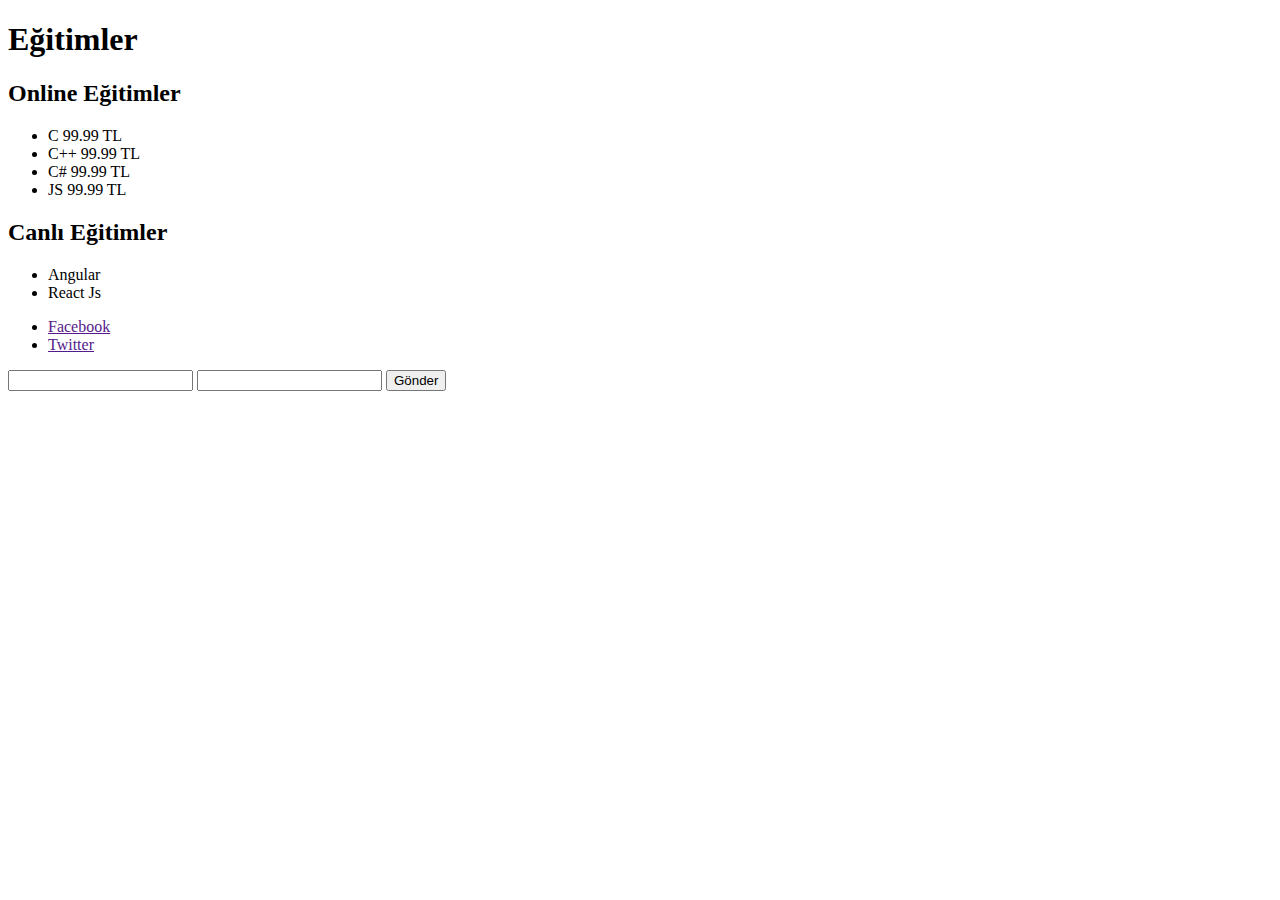
<file: bölüm-1/example-0/index.html>
<!DOCTYPE html>
<html lang="en">
<head>
    <meta charset="UTF-8">
    <title>Title</title>
</head>
<body>
<h1 class="title">Eğitimler</h1>
<h2 class="title">Online Eğitimler</h2>

<ul class="online">
  <li>C <span>99.99 TL</span></li>
  <li>C++ <span>99.99 TL</span></li>
  <li>C# <span>99.99 TL</span></li>
  <li>JS <span>99.99 TL</span></li>
</ul>

<h2>Canlı Eğitimler</h2>
<ul>
  <li class="alive">Angular</li>
  <li class="alive">React Js</li>
</ul>

<ul class="socials">
  <li><a href="">Facebook</a></li>
  <li><a href="">Twitter</a></li>
</ul>

<form action="">
  <input type="text">
  <input type="email">
  <button type="submit">Gönder</button>
</form>
</body>
</html>
</file>
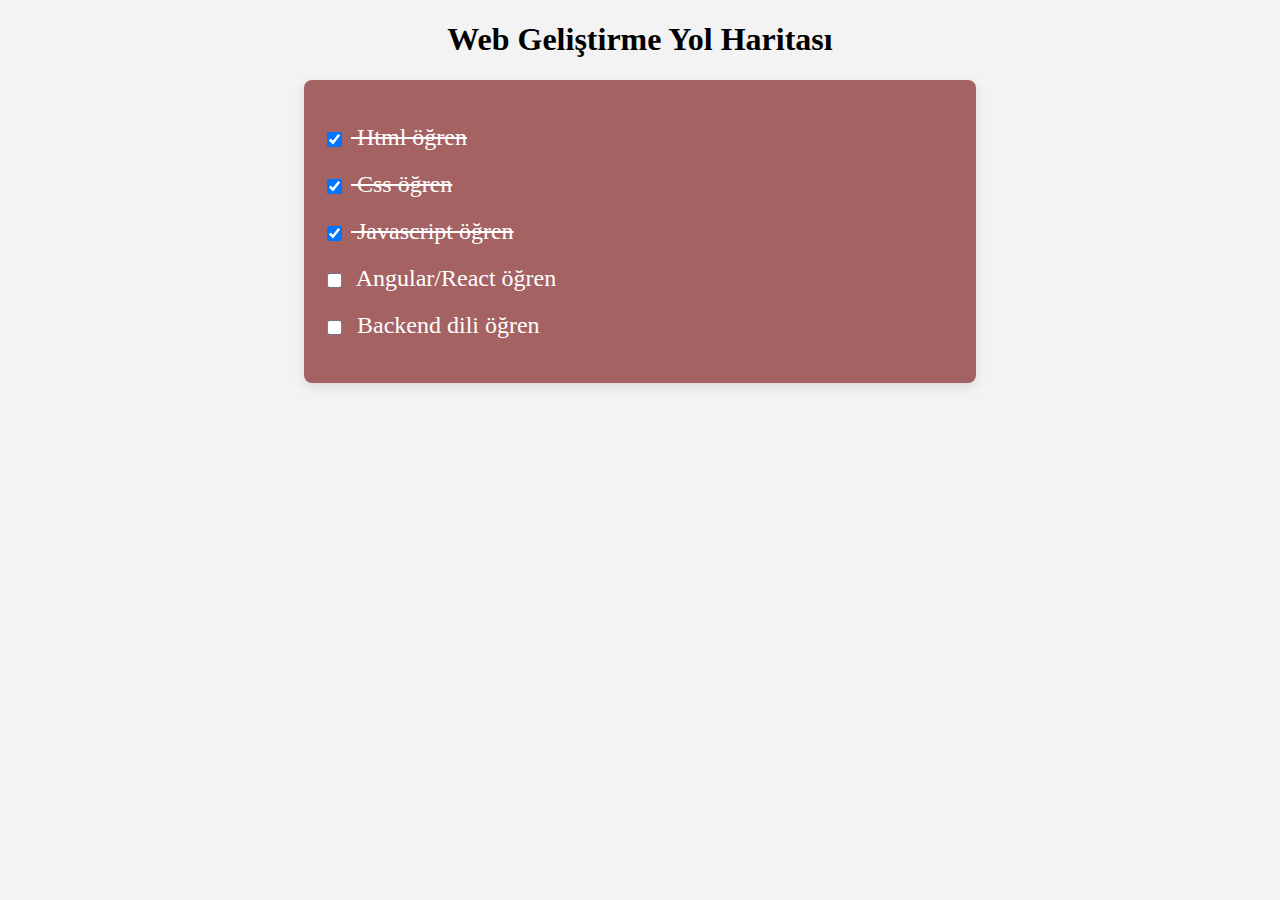
<file: bölüm-1/example-1/index.html>
<!DOCTYPE html>
<html lang="tr">
<head>
    <meta charset="UTF-8">
    <meta http-equiv="X-UA-Compatible" content="IE=edge">
    <meta name="viewport" content="width=device-width, initial-scale=1.0">
    <title>Web Geliştirme Yol Haritası</title>
    <link rel="stylesheet" href="style.css">
</head>
<body>
<h1>Web Geliştirme Yol Haritası</h1>
<div class="list">
    <ul>
        <li><input type="checkbox" checked> Html öğren</li>
        <li><input type="checkbox" checked> Css öğren</li>
        <li><input type="checkbox" checked> Javascript öğren</li>
        <li><input type="checkbox"> Angular/React öğren</li>
        <li><input type="checkbox"> Backend dili öğren</li>
    </ul>
</div>
</body>
</html>
</file>
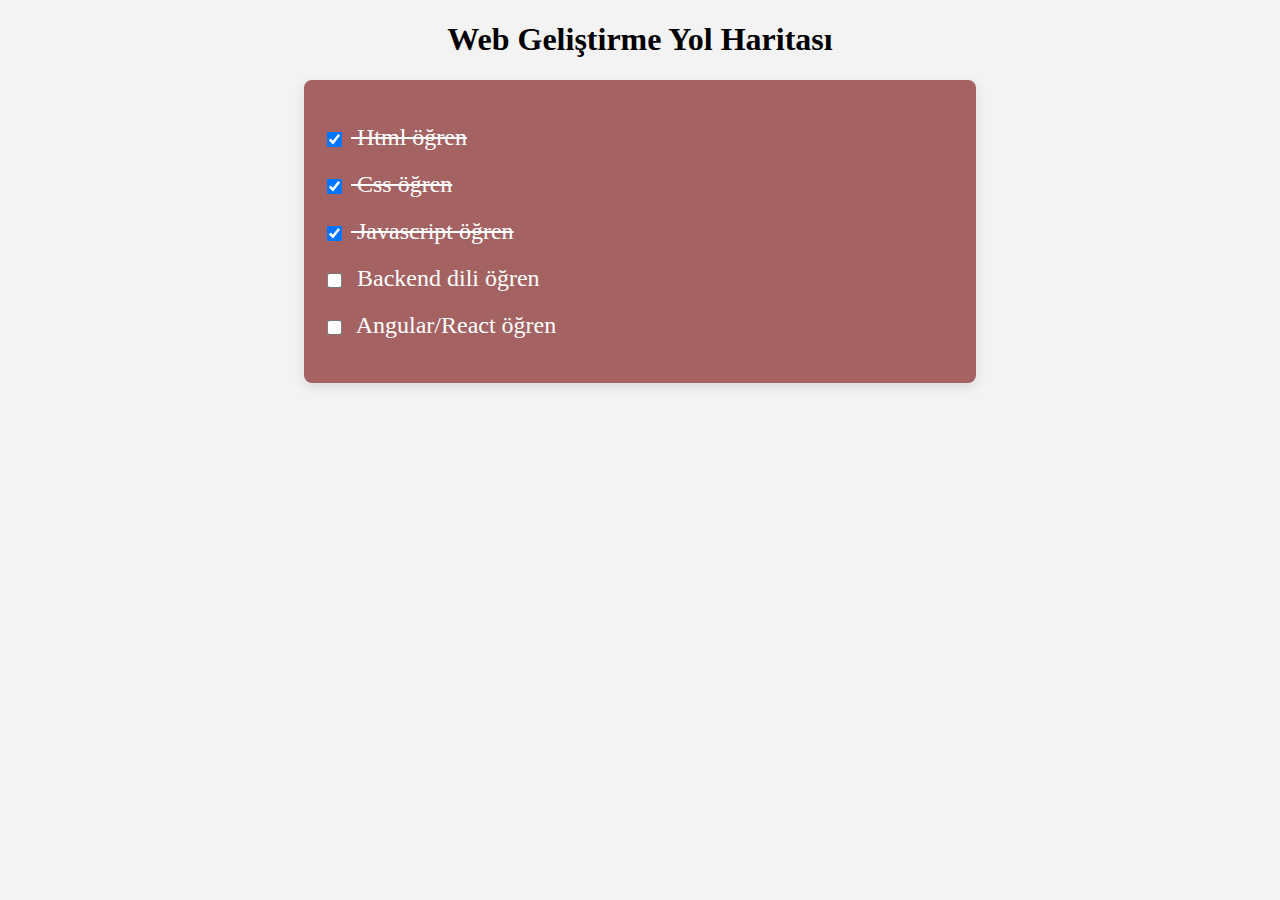
<file: bölüm-2/example-1/index.html>
<!DOCTYPE html>
<html lang="tr">
<head>
    <meta charset="UTF-8">
    <meta http-equiv="X-UA-Compatible" content="IE=edge">
    <meta name="viewport" content="width=device-width, initial-scale=1.0">
    <title>Web Geliştirme Yol Haritası</title>
    <link rel="stylesheet" href="style.css">
</head>
<body>
<h1>Web Geliştirme Yol Haritası</h1>
<div class="list">
    <ul>
        <li><input type="checkbox" checked> Html öğren</li>
        <li><input type="checkbox" checked> Css öğren</li>
        <li><input type="checkbox" checked> Javascript öğren</li>
        <li><input type="checkbox"> Backend dili öğren</li>
        <li><input type="checkbox"> Angular/React öğren</li>
    </ul>
</div>
</body>
</html>
</file>
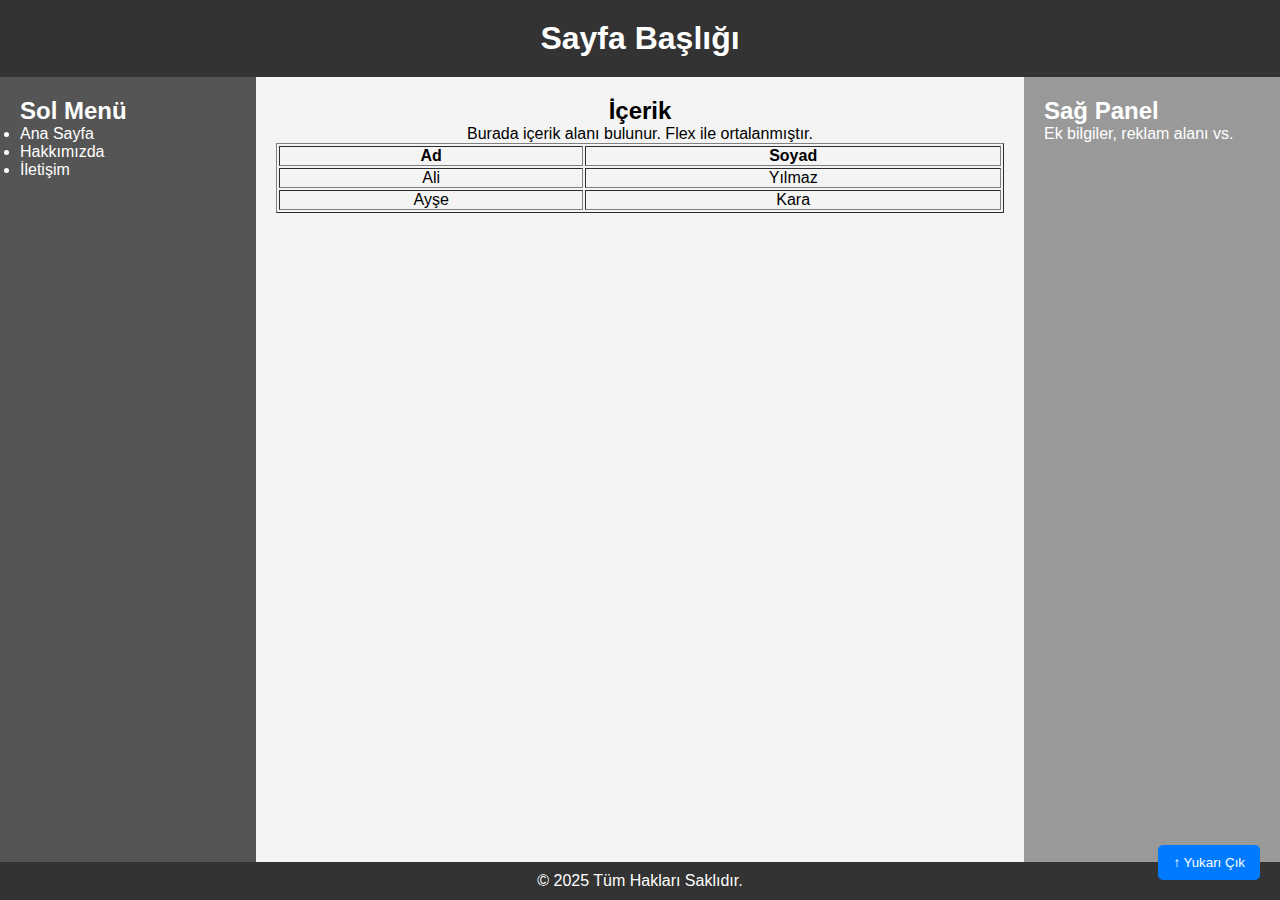
<file: bölüm-2/example-2/index.html>
<!DOCTYPE html>
<html lang="tr">
<head>
    <meta charset="UTF-8" />
    <meta name="viewport" content="width=device-width, initial-scale=1.0" />
    <title>Sayfa Yerleşimi - Flex</title>
    <link rel="stylesheet" href="style.css" />
</head>
<body>

<header class="header">
    <h1>Sayfa Başlığı</h1>
</header>

<div class="main-container">
    <aside class="sidebar">
        <h2>Sol Menü</h2>
        <ul>
            <li>Ana Sayfa</li>
            <li>Hakkımızda</li>
            <li>İletişim</li>
        </ul>
    </aside>

    <main class="content">
        <h2>İçerik</h2>
        <p>Burada içerik alanı bulunur. Flex ile ortalanmıştır.</p>
        <table border="1" width="100%">
            <tr><th>Ad</th><th>Soyad</th></tr>
            <tr><td>Ali</td><td>Yılmaz</td></tr>
            <tr><td>Ayşe</td><td>Kara</td></tr>
        </table>
    </main>

    <aside class="rightbar">
        <h2>Sağ Panel</h2>
        <p>Ek bilgiler, reklam alanı vs.</p>
    </aside>
</div>

<footer class="footer">
    <p>&copy; 2025 Tüm Hakları Saklıdır.</p>
</footer>

<button class="scroll-top">↑ Yukarı Çık</button>

</body>
</html>
</file>
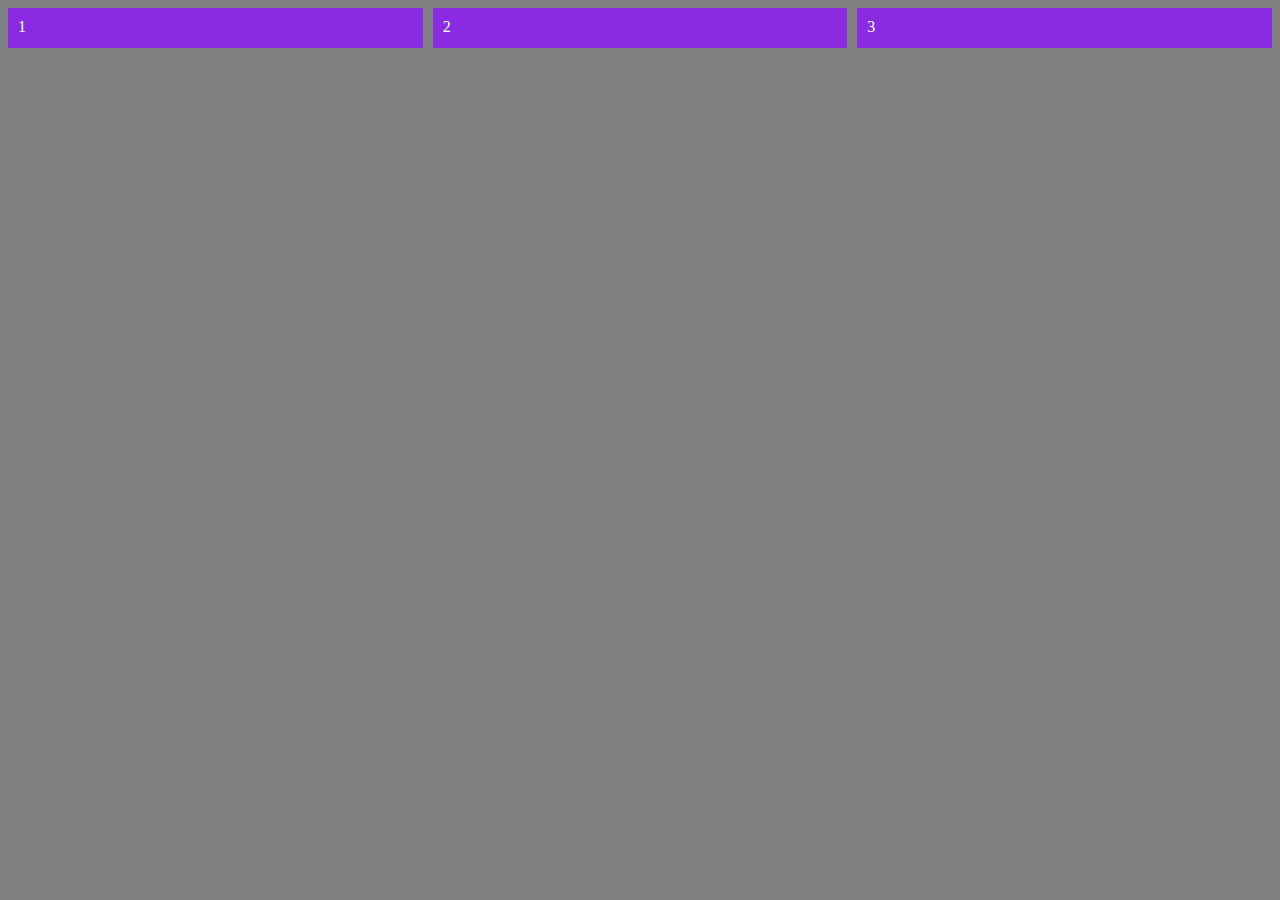
<file: bölüm-2_display/flexbox/index.html>
<!DOCTYPE html>
<html lang="en">
<head>
    <meta charset="UTF-8">
    <title>Flexbox</title>
</head>
<style>

  * {
    background: gray;
  }
    .container {
        display: flex;
      gap: 10px;
    }

    .item {
        background: blueviolet;
        color: white;
        padding: 10px;
        height: 20px;
        width: 200px;
        flex: 1;
    }
</style>
<body>

<div class="container">
    <div class="item item1">1</div>
    <div class="item item2">2</div>
    <div class="item item3">3</div>
</div>
</body>
</html>

<!--
FLEXBOX ÖĞRENCİ NOTLARI

1️⃣ Temel Mantık
- display: flex → Container’ı flex konteyner yapar.
- Container içindeki tüm doğrudan çocuklar flex item olur.
- Tek boyutlu düzen sağlar: yatay (row) veya dikey (column).
- Ana eksende ve çapraz eksende öğeleri kontrol edebilirsin.

2️⃣ Ana ve Çapraz Ekseni
- Ana eksen (main axis): Flex yönü.
  * flex-direction: row → soldan sağa (default)
  * flex-direction: row-reverse → sağdan sola
  * flex-direction: column → yukarıdan aşağı
  * flex-direction: column-reverse → aşağıdan yukarı
- Çapraz eksen (cross axis): Ana eksene dik olan eksen.

3️⃣ Justify-Content (Ana eksende hizalama)
- flex-start → başa yasla (default)
- flex-end → sona yasla
- center → ortala
- space-between → öğeler arası eşit boşluk, kenarlarda boşluk yok
- space-around → öğeler arası ve kenarlarda eşit boşluk
- space-evenly → tüm boşluk eşit

4️⃣ Align-Items (Çapraz eksende hizalama)
- flex-start → üst/başta
- flex-end → alt/sonda
- center → ortala
- stretch → tüm yüksekliği/alanı kapla (default)
- baseline → metin tabanına hizala

5️⃣ Align-Self
- Tek bir öğeyi çapraz eksende farklı hizalamak için.
- Örn: .item { align-self: flex-end; }

6️⃣ Flex-Wrap
- Tek satıra sığmayan öğeleri bir sonraki satıra geçirir.
- nowrap → tek satır (default)
- wrap → taşan öğeler yeni satıra
- wrap-reverse → ters yönde yeni satır

7️⃣ Özet Mantık
- Container: display, direction, justify-content, align-items, flex-wrap
- Item: margin, padding, flex-grow, flex-shrink, flex-basis, align-self
- Ana fikir: Flexbox ile tek boyutlu düzeni hem yatay hem dikey eksende kolayca kontrol edersin.
-->
</file>
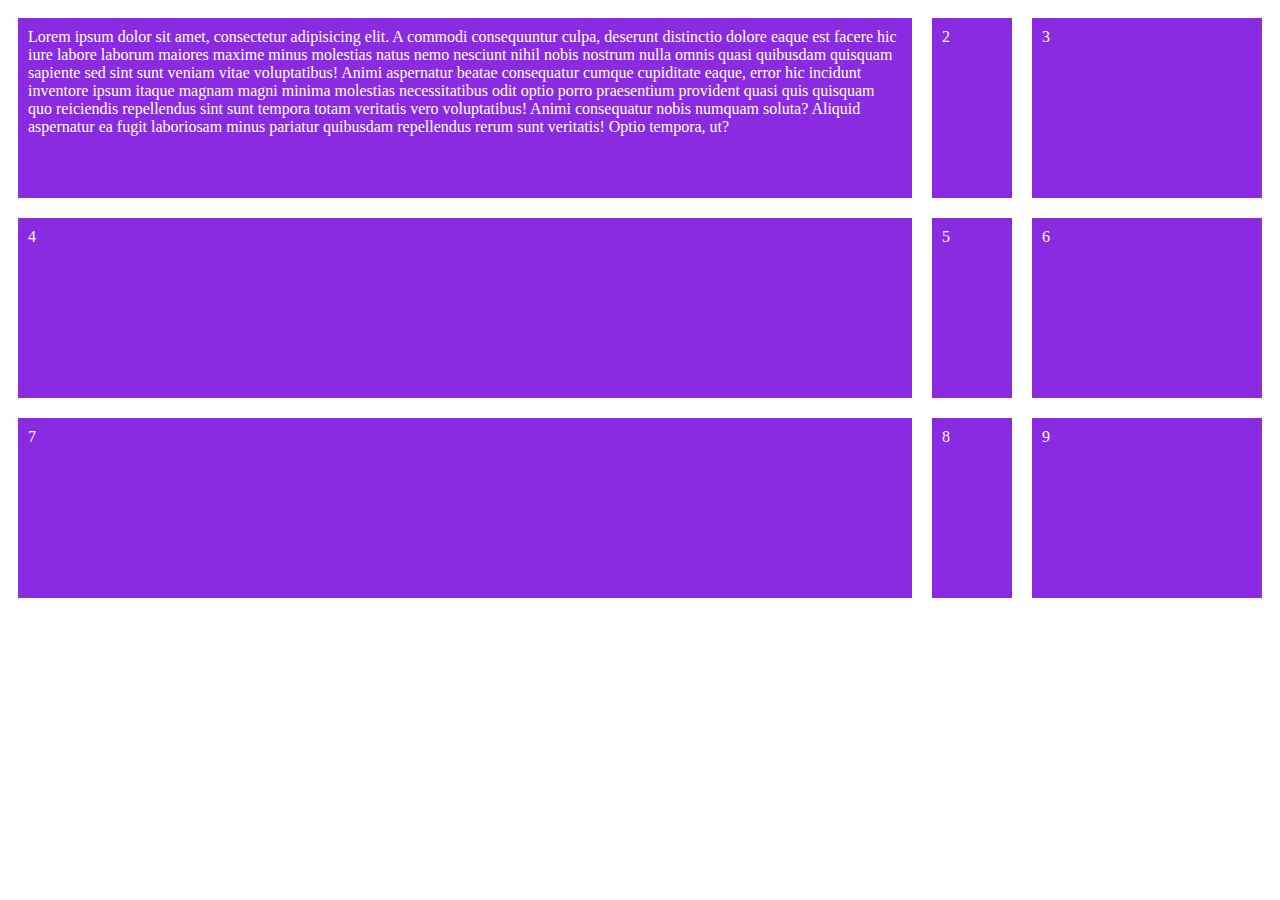
<file: bölüm-2_display/grid/index.html>
<!doctype html>
<html lang="en">
<head>
    <meta charset="UTF-8">
    <meta name="viewport"
          content="width=device-width, user-scalable=no, initial-scale=1.0, maximum-scale=1.0, minimum-scale=1.0">
    <meta http-equiv="X-UA-Compatible" content="ie=edge">
    <title>Display Grid</title>

    <style>
        .container {
            display: grid;
            grid-template-columns: auto 100px 250px ;
            grid-auto-rows: minmax(50px, 200px);
            align-items: stretch; /*  yerine start */
        }

        .item {
            background: blueviolet;
            color: white;
            margin: 10px;
            padding: 10px;
        }
    </style>
</head>
<body>

<div class="container">
    <div class="item item1"> Lorem ipsum dolor sit amet, consectetur adipisicing elit. A commodi consequuntur culpa, deserunt distinctio dolore eaque est facere hic iure labore laborum maiores maxime minus molestias natus nemo nesciunt nihil nobis nostrum nulla omnis quasi quibusdam quisquam sapiente sed sint sunt veniam vitae voluptatibus! Animi aspernatur beatae consequatur cumque cupiditate eaque, error hic incidunt inventore ipsum itaque magnam magni minima molestias necessitatibus odit optio porro praesentium provident quasi quis quisquam quo reiciendis repellendus sint sunt tempora totam veritatis vero voluptatibus! Animi consequatur nobis numquam soluta? Aliquid aspernatur ea fugit laboriosam minus pariatur quibusdam repellendus rerum sunt veritatis! Optio tempora, ut?</div>
    <div class="item item2">2</div>
    <div class="item item3">3</div>
    <div class="item item4">4</div>
    <div class="item item5">5</div>
    <div class="item item6">6</div>
    <div class="item item7">7</div>
    <div class="item item8">8</div>
    <div class="item item9">9</div>
</div>
</body>
</html>
</file>
<file: bölüm-1/example-1/style.css>
body {
    font-family: "Times New Roman", sans-serif;
    background: #f3f3f3;
}

h1 {
    text-align: center;
}

.list {
    background: #a46262;
    width: 50%;
    margin: 0 auto;
    padding: 20px;
    border-radius: 8px;
    box-shadow: 0 4px 12px rgba(0, 0, 0, 0.1);
}

ul {
    list-style: none;
    font-size: 24px;
    padding-left: 0;
}

li {
    margin-bottom: 20px;
    color: white;
}

li:nth-child(-n+3) {
    text-decoration: line-through;
}

input[type="checkbox"] {
    vertical-align: middle;
    transform: scale(1.2);
    margin-right: 10px;
}
/* --- Öğrendiklerim Özet --- */

/* justify-content: center;
   Bir kutunun (div, ul vs.) """"""İÇERİĞİNİ"""""" yatayda ortalamak için kullanılır.
   display: flex veya display: grid ile birlikte çalışır. */

/*  margin: 0 auto;
   Kutunun (örneğin bir div’in) KENDİSİNİ yatayda ortalamak için kullanılır.
   div’e width verildiğinde sayfa ortasına oturtur. */

/* HATIRLAMA TRİCKİ:
   Div’in içindekini mi hizalamak istiyorum?" → justify-content / align-items
  "Div’in kendisini mi ortalamak istiyorum?" → margin: 0 auto */

/* display: flex; ➤ Esnek kutu sistemi, satır içinde hizalama yapar.
   display: grid; ➤ Satır + sütun yapısıyla daha kapsamlı yerleşim sağlar. */
</file>
<file: bölüm-2/example-1/style.css>
body {
    font-family: "Times New Roman", sans-serif;
    background: #f3f3f3;
}

h1 {
    text-align: center;
}

.list {
    background: #a46262;
    width: 50%;
    margin: 0 auto;
    padding: 20px;
    border-radius: 8px;
    box-shadow: 0 4px 12px rgba(0, 0, 0, 0.1);
}

ul {
    list-style: none;
    font-size: 24px;
    padding-left: 0;
}

li {
    margin-bottom: 20px;
    color: white;
}

li:nth-child(-n+3) {
    text-decoration: line-through;
}

input[type="checkbox"] {
    vertical-align: middle;
    transform: scale(1.2);
    margin-right: 10px;
}
/* --- Öğrendiklerim Özet --- */

/* justify-content: center;
   Bir kutunun (div, ul vs.) """"""İÇERİĞİNİ"""""" yatayda ortalamak için kullanılır.
   display: flex veya display: grid ile birlikte çalışır. */

/*  margin: 0 auto;
   Kutunun (örneğin bir div’in) KENDİSİNİ yatayda ortalamak için kullanılır.
   div’e width verildiğinde sayfa ortasına oturtur. */

/* HATIRLAMA TRİCKİ:
   Div’in içindekini mi hizalamak istiyorum?" → justify-content / align-items
  "Div’in kendisini mi ortalamak istiyorum?" → margin: 0 auto */

/* display: flex; ➤ Esnek kutu sistemi, satır içinde hizalama yapar.
   display: grid; ➤ Satır + sütun yapısıyla daha kapsamlı yerleşim sağlar. */
</file>
<file: bölüm-2/example-2/style.css>
* {
    box-sizing: border-box;
    margin: 0;
    padding: 0;
}

body {
    font-family: Arial, sans-serif;
    height: 100vh;
    display: flex;
    flex-direction: column;
}

.header {
    background: #333;
    color: white;
    padding: 20px;
    text-align: center;
}

.main-container {
    flex: 1;
    display: flex;
    flex-direction: row;
}


.sidebar {
    background: #555;
    color: white;
    width: 20%;
    padding: 20px;
}

.content {
    background: #f4f4f4;
    flex: 1;
    padding: 20px;
    text-align: center;
}

.rightbar {
    background: #999;
    color: white;
    width: 20%;
    padding: 20px;
}

.footer {
    background: #333;
    color: white;
    padding: 10px;
    text-align: center;
}

.scroll-top {
    position: fixed;
    bottom: 20px;
    right: 20px;
    background: #007bff;
    color: white;
    padding: 10px 15px;
    border: none;
    border-radius: 5px;
    cursor: pointer;
}

/* --- Öğrendiklerim Özet ve Kullanım Örnekleri ---

1. display: flex;
   Kutuları yanyana veya alt alta dizmek için kullandık.
   Örneğin, header menüsündeki butonları yan yana sıralamak için:
   .menu { display: flex; }
   Ana eksen hizalama için justify-content,
   çapraz eksen için align-items kullanılır.

2. flex-direction: row | column;
   Varsayılan row (yatay),
   bir yan menüyü dikey yapmak istediğimizde column kullandık.
   Örnek: .sidebar { display: flex; flex-direction: column; }

3. justify-content:
   - flex-start: başta hizalar (default)
   - center: ortalar, mesela butonları ortalamak için: justify-content: center;
   - flex-end: sonda hizalar
   - space-between: aralıkları eşitler, navigasyon menüsünde kullandık.
   - space-around: çevresinde boşluk bırakır

4. align-items:
   - flex-start: üstte hizalar
   - center: dikey ortalar, örn: kart içi içeriklerde
   - flex-end: altta hizalar

5. align-self:
   Bir kutuyu diğerlerinden farklı hizalamak için kullandık.
   Örnek: .special-item { align-self: flex-end; }

6. position:
   - relative: kutunun normal yerine göre kaydırma için
   - absolute: en yakın relative ebeveyne göre sabit konumlandırma
   - fixed: sayfada sabit kalır, scroll etkilemez
   Örnek: Sayfa köşesine sabit buton:
   .btn { position: fixed; bottom: 20px; right: 20px; }

7. margin, padding, text-align:
   - Elemanlar arası boşluk ve içerik hizalaması için.
   Örnek: Başlık ortalamak için: text-align: center;
   Butonlar arası boşluk için margin-right: 10px;

8. Örnek:
   Sayfa ortasına içerik koymak için:
   .container {
     display: flex;
     justify-content: center;  /* yatay ortala */
/*   align-items: center;      /* dikey ortala */
/*   height: 100vh;     /* tam sayfa yüksekliği */
/*}

*/
</file>
